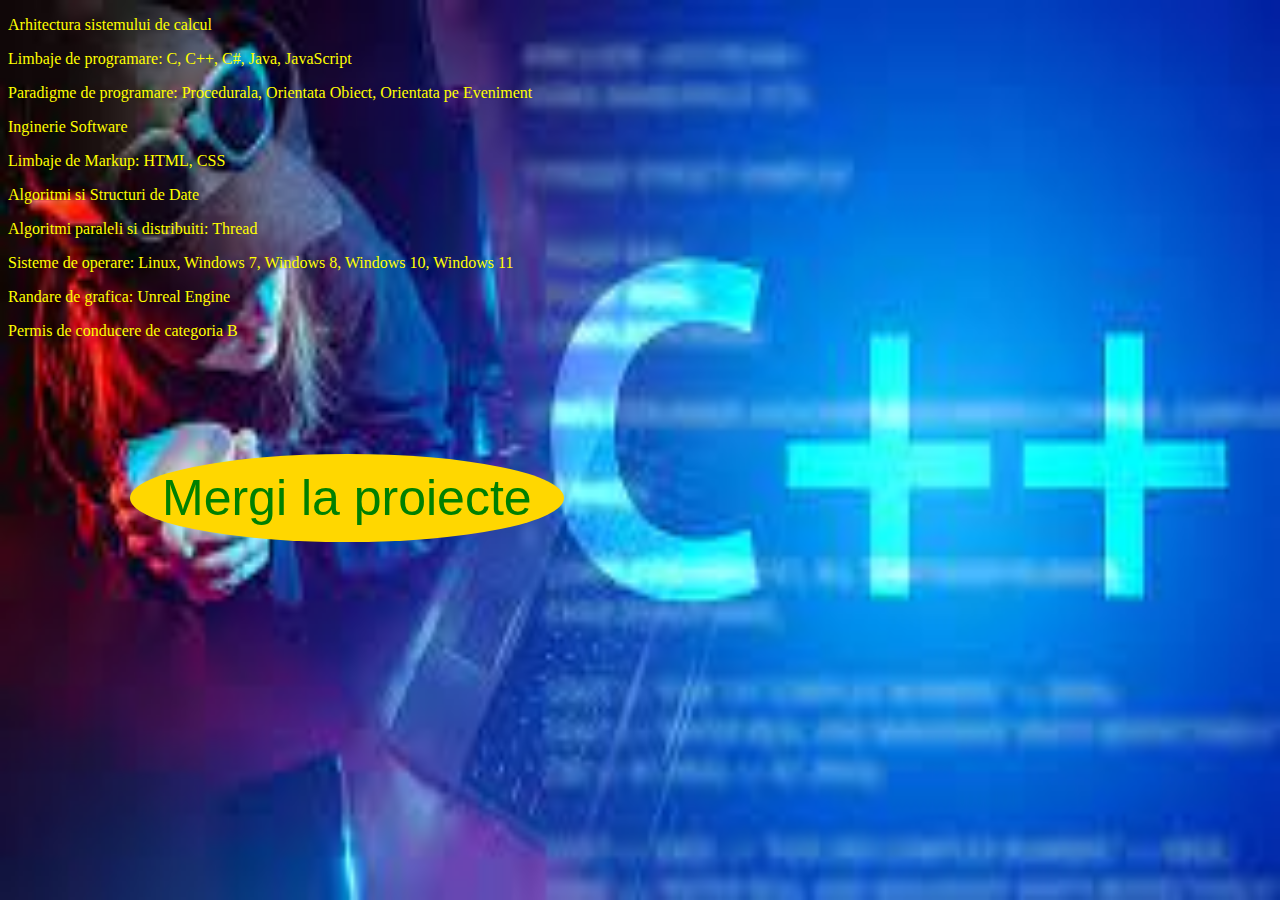
<file: pagini/competente/competente.html>
<!DOCTYPE html>
<html>
    <head>
        <title>Competente</title>
        <link rel="stylesheet" href="competente.css">
    </head>
    <body background="c++.jpg">
        <p id="p1">Arhitectura sistemului de calcul</p>
        <p id="p2">Limbaje de programare: C, C++, C#, Java, JavaScript</p>
        <p id="p3">Paradigme de programare: Procedurala, Orientata Obiect, Orientata pe Eveniment</p>
        <p>Inginerie Software</p>
        <p id="p4">Limbaje de Markup: HTML, CSS</p>
        <p id="p5">Algoritmi si Structuri de Date</p> 
        <p id="p6">Algoritmi paraleli si distribuiti: Thread</p>
        <p id="p7">Sisteme de operare: Linux, Windows 7, Windows 8, Windows 10, Windows 11</p>
        <p id="p8">Randare de grafica: Unreal Engine</p>
        <P>Permis de conducere de categoria B</P>
        <button onclick="Mergilaproiecte()">Mergi la proiecte</button>
        <script>
            function Mergilaproiecte()
            {
                window.location="../proiecte/proiecte.html";
            }
        </script>
    </body>
</html>
</file>
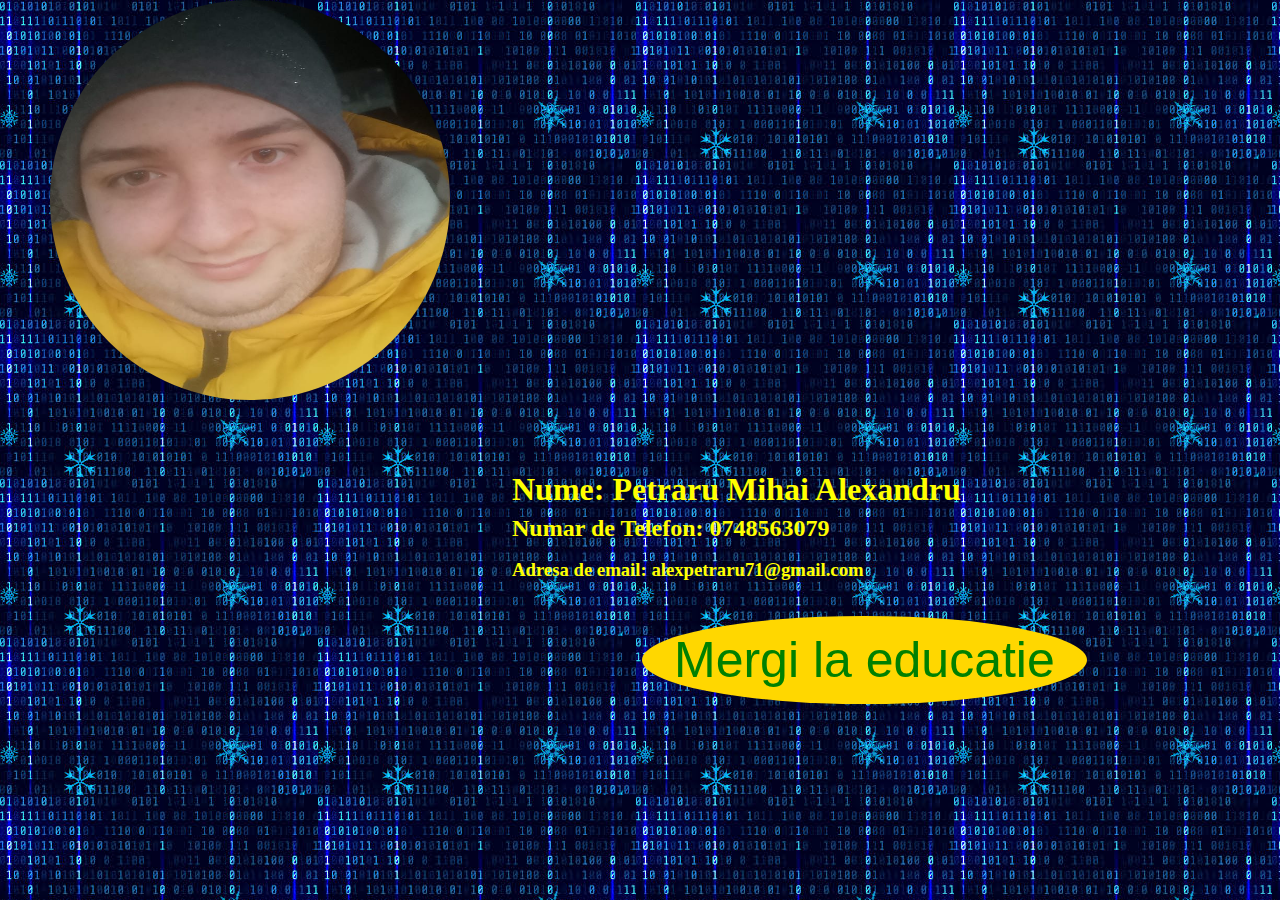
<file: pagini/despre/despre.html>
<!DOCTYPE html>
<html>
    
    <head>
        <title>Despre</title>
    </head>
    <body background="despre.jpg">
        <link rel="stylesheet" href="despre.css">
        <h1>Nume: Petraru Mihai Alexandru</h1>
        <h2>Numar de Telefon: 0748563079</h2>
        <h3>Adresa de email: alexpetraru71@gmail.com</h2>
        <img src="imagine personala.jpg">
        <button onclick="tranzitionToEducatie()">Mergi la educatie</button>
        <script>
            function tranzitionToEducatie()
            {
                window.location="../educatie/educatie.html"
            }
        </script>
    </body>
</html>
</file>
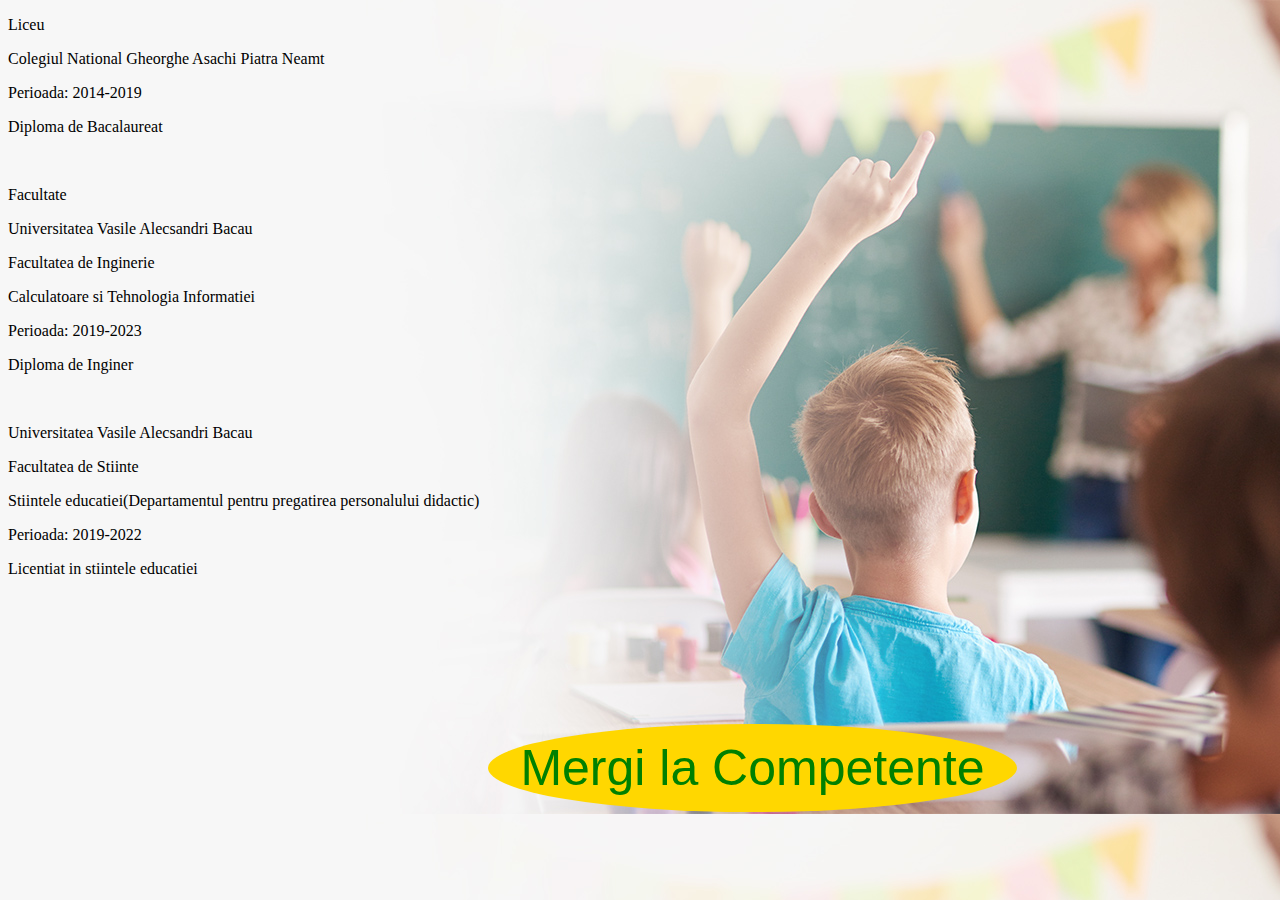
<file: pagini/educatie/educatie.html>
<!DOCTYPE html>
<html>
    <head>
        <title>Educatie</title>
        <link rel="stylesheet" href="scoala.css">
    </head>
    <body background="scoala.jpg">
        <p>Liceu</p>
        <p>Colegiul National Gheorghe Asachi Piatra Neamt</p>
        <p>Perioada: 2014-2019</p>
        <p>Diploma de Bacalaureat</p>
        <br>
        <p>Facultate</p>
        <p>Universitatea Vasile Alecsandri Bacau</p>
        <p>Facultatea de Inginerie</p>
        <p>Calculatoare si Tehnologia Informatiei</p>
        <p>Perioada: 2019-2023</p>
        <p>Diploma de Inginer</p>
        <br>
        <p>Universitatea Vasile Alecsandri Bacau</p>
        <p>Facultatea de Stiinte</p>
        <p>Stiintele educatiei(Departamentul pentru pregatirea personalului didactic)</p>
        <p>Perioada: 2019-2022</p>
        <p>Licentiat in stiintele educatiei</p>
        <button align="left" onclick="transitionTocompetente()">Mergi la Competente</button>
        <script>
            function transitionTocompetente()
            {
                window.location="../competente/competente.html"
            }
        </script>
    </body>
</html>
</file>
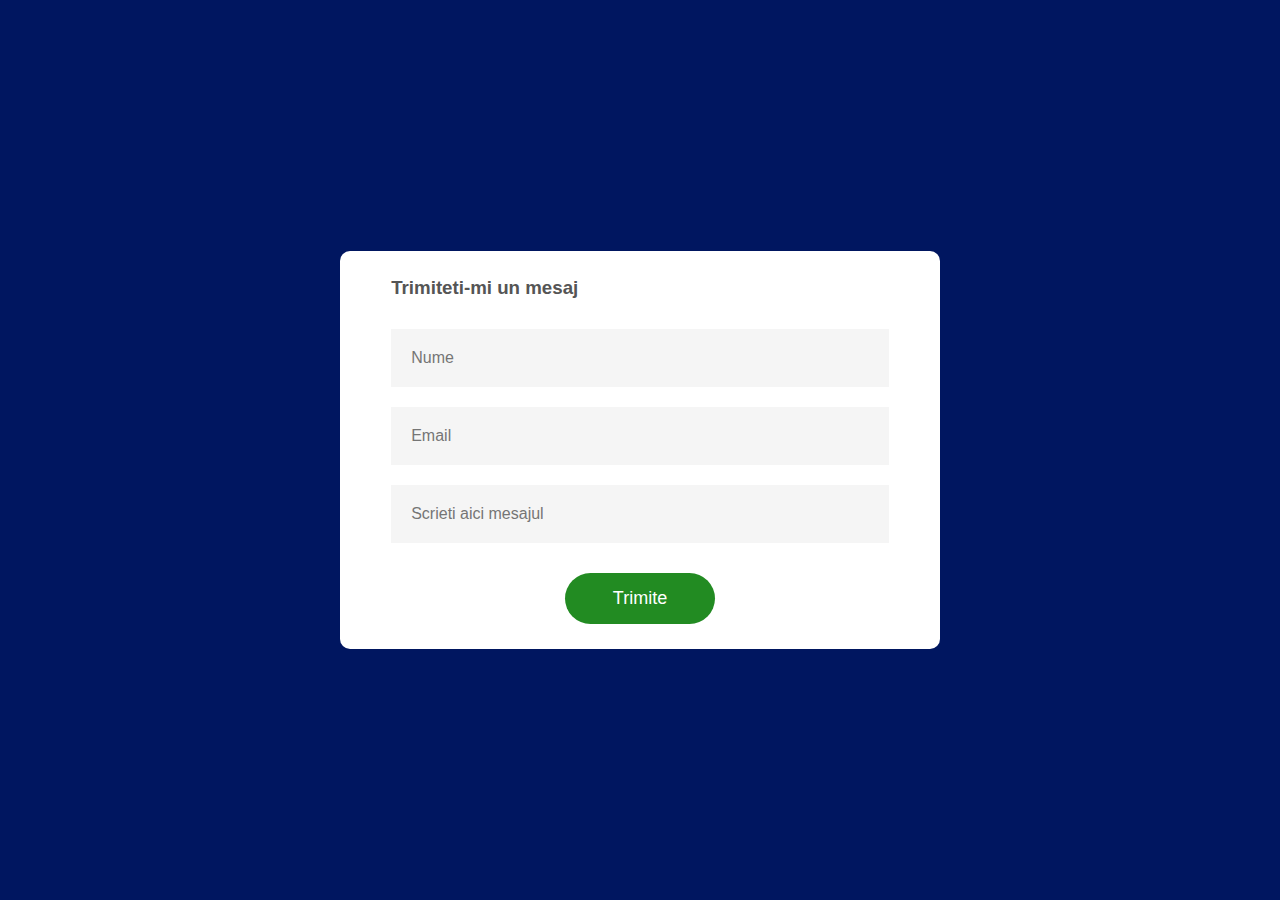
<file: pagini/mesaj/mesaj.html>
<!DOCTYPE html>
<html lang="en">
    <head>
        <meta charset="UTF-8">
        <meta http-equiv="X-UA-Compatible" content="IE=edge">
        <meta name="viewport" content="width=device-width, initial-scale=1.0">
        <title>Mesaj</title>
        <link rel="stylesheet" href="./mesaj.css">
    </head>
    <body>
        <div class="conteiner">
            <!--https://formsubmit.co/alexpetraru71@gmail.com-->
            <form action="./conectare.php" method="POST">
                <h3>Trimiteti-mi un mesaj</h3>
                <input type="text" name="name" placeholder="Nume" required>
                <input type="email" name="email" placeholder="Email" required>
                <input type="text" name="mesaj" placeholder="Scrieti aici mesajul" required>
                <button type="submit">Trimite</button>
           </form>
        </div> 
        <script>

        </script>
    </body>
</html>
</file>
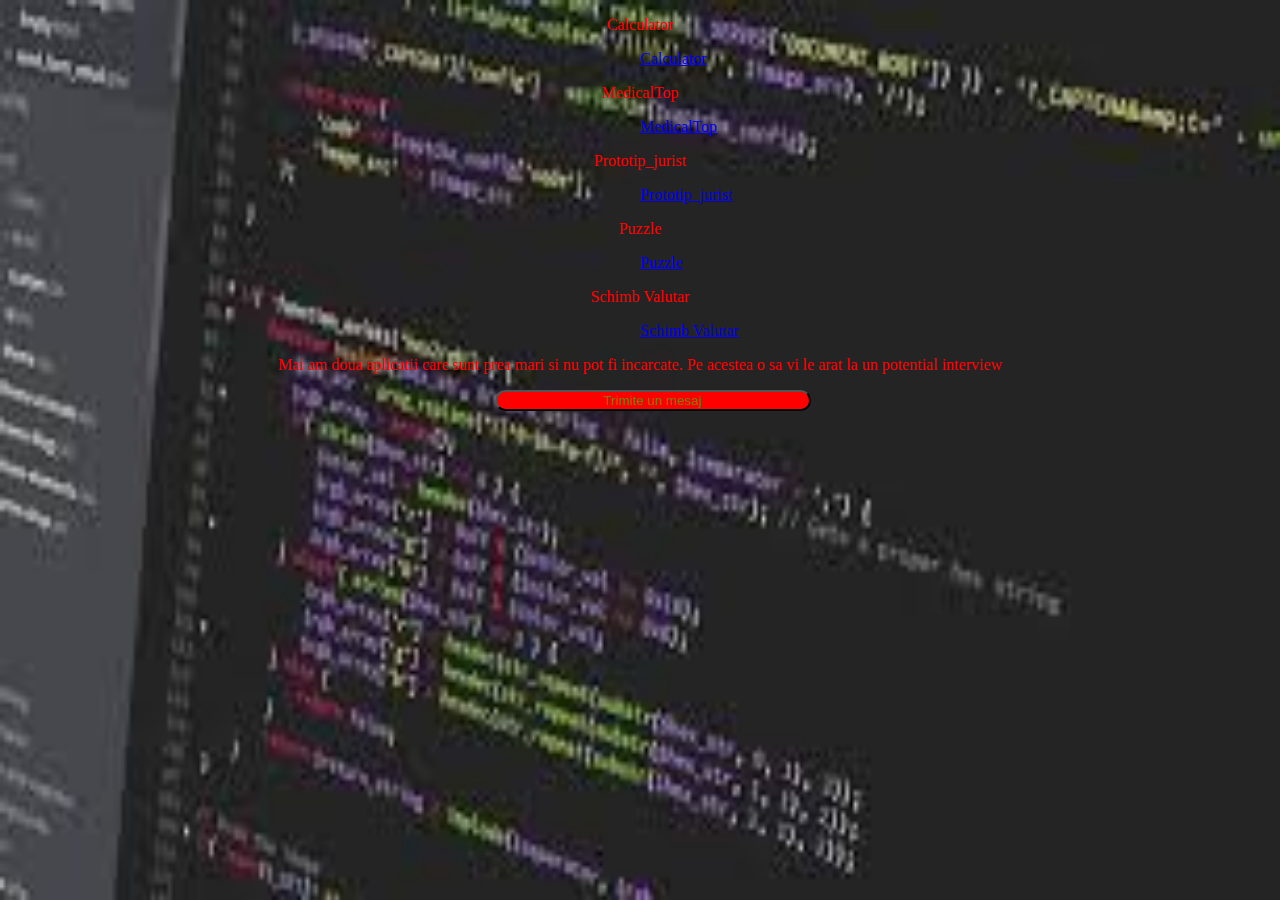
<file: pagini/proiecte/proiecte.html>
<!DOCTYPE html>
<html lang="en">
  <head>
    <meta charset="UTF-8">
    <meta http-equiv="X-UA-Compatible" content="IE=edge">
    <meta name="viewport" content="width=device-width, initial-scale=1.0">
    <title>Proiecte</title>
    <link rel="stylesheet" href="./proiecte.css">
  </head>
  <body background="./images.jpg">
    <div  id="div">
            
      <p>Calculator</p>
      <a href="Calculator.zip"download>Calculator</a>
      <br>
      <p>MedicalTop</p>
      <a href="MedicalTop.zip"download>MedicalTop</a>
      
      <br>
      <p>Prototip_jurist</p>
      <a href="Prototip_jurist.zip"download>Prototip_jurist</a>
      
      <br>
      <p>Puzzle</p>
      <a href="puzzle.zip"download>Puzzle</a>
      
      <br>
      <p>Schimb Valutar</p>
      <a href="Schimb valutar.zip"download>Schimb Valutar</a>
      
      <br>
      <p>Mai am doua aplicatii care sunt prea mari si nu pot fi incarcate. Pe acestea o sa vi le arat la un potential interview</p>
      
    </div>
    <div>
      <button id="button">Trimite un mesaj</button>
    </div>
    <script src="proiecte.js"></script>
  </body>
</html>
</file>
<file: pagini/competente/competente.css>
body
{
    background-repeat: no-repeat;
    background-attachment: fixed;
    background-size: 100% 100%;
}
p
{
    color: yellow;
}
button
{
    background-color: gold;
    position: absolute;
    text-align: center;
    border: none;
    color: green;
    padding: 15px 32px;
    text-decoration: none;
    display: inline-block;
    font-size: 50px;
    margin: 4px 2px;
    cursor: pointer;
    top: 50%;
    left: 10%;
    translate: -45,-50;
    border-radius: 50%;
    
    
}
button:hover
{
    opacity: 80%;
}
</file>
<file: pagini/despre/despre.css>
h1
{
    color: yellow;
    position: absolute;
    top: 50%;
    left: 40%;
}
h2
{
    color: yellow;
    position: absolute;
    top: 55%;
    left: 40%;
}
h3
{
    color: yellow;
    position: absolute;
    top: 60%;
    left: 40%;
}
img
{
    width: 500px;
    height: 400px;
    position: absolute;
    top: 0px;
    left: 0px;
    clip-path: circle();
    
}

button
{
    background-color: gold;
    position: absolute;
    text-align: center;
    border: none;
    color: green;
    padding: 15px 32px;
    text-decoration: none;
    display: inline-block;
    font-size: 50px;
    margin: 4px 2px;
    cursor: pointer;
    top: 68%;
    left: 50%;
    translate: -45,-50;
    border-radius: 50%;
}
    

button:hover
{
    opacity: 80%;
}
</file>
<file: pagini/educatie/scoala.css>
button
{
    background-color: gold;
    position: absolute;
    text-align: center;
    border: none;
    color: green;
    padding: 15px 32px;
    text-decoration: none;
    display: inline-block;
    font-size: 50px;
    margin: 4px 2px;
    cursor: pointer;
    top: 80%;
    left: 38%;
    translate: -45,-50;
    border-radius: 50%;
    
    
}
    
button:hover
{
    opacity: 80%;
}
</file>
<file: pagini/mesaj/mesaj.css>
*
{
    margin: 0;
    padding: 0;
    box-sizing: border-box;
    font-family: 'popind', sans-serif;
}
.conteiner
{
    width: 100%;
    height: 100vh;
    background: #001660;
    display: flex;
    align-items: center;
    justify-content: center;
}
form
{
    background: #fff;
    display: flex;
    flex-direction: column;
    padding: 2vw 4vw;
    width: 90%;
    max-width: 600px;
    border-radius: 10px;
}
form h3
{
  color: #555;
  font-weight: 800;
  margin-bottom: 20px;
}
form input
{
    border: 0;
    margin: 10px 0;
    padding: 20px;
    outline: none;
    background: #f5f5f5;
    font-size: 16px;
}
form button
{
    padding: 15px;
    background-color: forestgreen;
    color: #fff;
    font-size: 18px;
    border:0;
    outline: none;
    cursor: pointer;
    width:150px;
    margin:20px auto 0;
    border-radius: 30px;
}
</file>
<file: pagini/proiecte/proiecte.css>
body
{
    background-repeat: no-repeat;
    background-attachment: fixed;
    background-size: 100% 100%;
}
a
{
    position: absolute;
    
}
p
{
    color: red;
}
div
{
    text-align: center;
}

#trim
{
    position:absolute;
    left:90%;
    top: 88%;
}
#textare
{
    width: 220px;
}
#button
{
    position: relative;
    width: 25%;
    height: 50%;
    left: 1%;
    border-radius: 25px;
    color: rgb(128, 122, 0);
    background-color: red;
}
#button:hover
{
    opacity: 30%;
    cursor: pointer;
}
</file>
